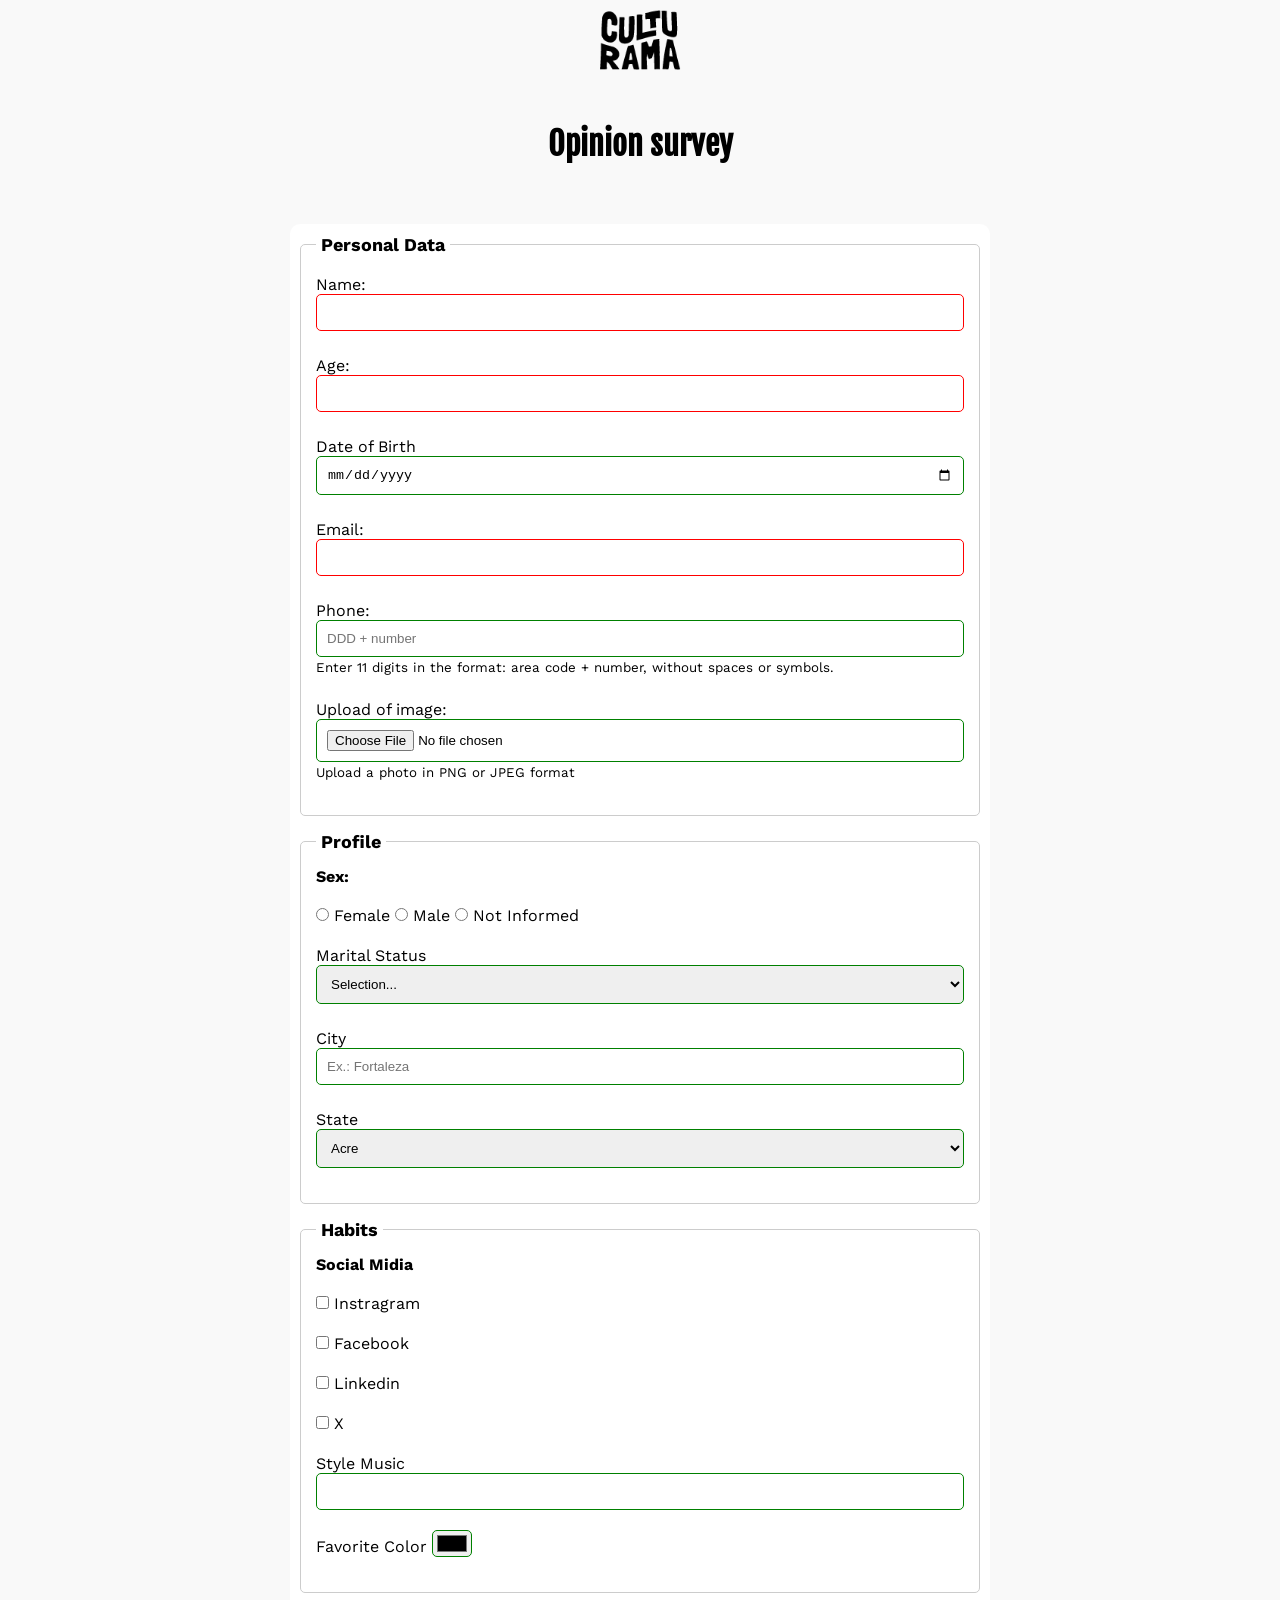
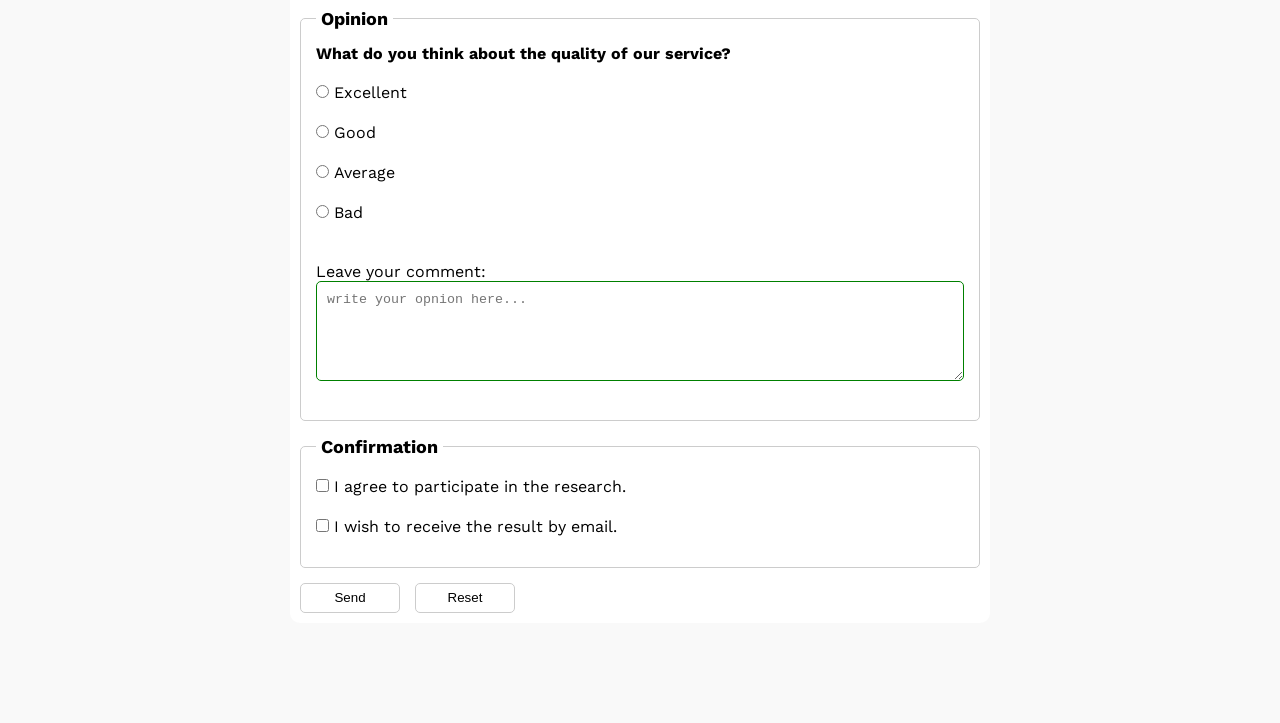
<file: index.html>
<!DOCTYPE html>
<html lang="en">
<head>
    <meta charset="UTF-8">
    <meta name="viewport" content="width=device-width, initial-scale=1.0">
    <link rel="icon" href="culturama-favico.png">
    <link rel="stylesheet" href="css/style.css">
    <link rel="preconnect" href="https://fonts.googleapis.com">
    <link rel="preconnect" href="https://fonts.gstatic.com" crossorigin>
    <link href="https://fonts.googleapis.com/css2?family=Fjalla+One&family=Work+Sans:ital,wght@0,100..900;1,100..900&display=swap" rel="stylesheet">
    <title>Research Culturama</title>
</head>
<body>
    <main>
        <header>
            <img src="img/logo-culturama.png" alt="logo culturama">
            <h1>Opinion survey</h1>
        </header>
        <section>
            <form action="success.html" method="get">            
                <fieldset>
                    <legend>Personal Data</legend>            
                    <label for="name">Name:</label>
                    <input  id="name"  type="text" name="userName" required>
                    <br>
                    <label for="age">Age: </label>
                    <input id="age" type="number" name="useAge" min="12" max="100" required>
                    <br>
                    <label for="birthDate"> Date of Birth</label>
                    <input id="birthDate" type="date" name="userBirthdate">
                    <br>
                    <label for="email"> Email: </label>
                    <input id="email" type="email" name="userEmail" required>
                    <br>            
                    <label for="phoneNumber"> Phone: </label>
                    <input id="phoneNumber" type="tel" name="userPhoneNumber" pattern="[0-9]{11}" placeholder="DDD + number" aria-describedby="phoneHelp">
                    <small id="phoneHelp">Enter 11 digits in the format: area code + number, without spaces or symbols.</small>
                    <br>
                    <label for="image"> Upload of image: </label>
                    <input id="image" type="file" accept="image/*" name="userPhoto" aria-describedby="imageHelp">
                    <small id="imageHelp">Upload a photo in PNG or JPEG format</small>
                    <br>
                </fieldset> 
                <fieldset>
                    <legend>Profile</legend>
                    <p>Sex:</p>
                    <input id="fem" type="radio" name="userGender" value="Female">
                    <label for="fem">Female</label>

                    <input id="male" type="radio" name="userGender" value="Male">
                    <label for="male">Male</label>

                    <input id="notInformed" type="radio" name="userGender" value="notInformed">
                    <label for="notInformed">Not Informed</label>
                    <br>

                    <label for="maritalStatus">Marital Status</label>
                    <select id="maritalStatus" name="userMaritalStatus">
                        <option value="notInformed">Selection...</option>
                        <option value="married">Married</option>
                        <option value="single">Single</option>
                        <option value="divorced">Divorced</option>
                        <option value="married">Registered Partnership</option>
                        <option value="widowed">Widowed</option>
                    </select>

                    <label for="city">City</label>
                    <input type="text" id="city" name="userCity" autocomplete="address-level2" placeholder="Ex.: Fortaleza">

                    <label for="state">State</label>
                        <select id="state" name="userState" required>
                            <option value="acre">Acre</option>
                            <option value="alagoas">Alagoas</option>
                            <option value="amapa">Amapá</option>
                            <option value="amazonas">Amazonas</option>
                            <option value="bahia">Bahia</option>
                            <option value="ceara">Ceará</option>
                            <option value="distritoFederal">Distrito Federal</option> 
                            <option value="espiritoSanto">Espirito Santo</option> 
                            <option value="goias">Goiás</option>
                            <option value="maranhao">Maranhão</option>
                            <option value="matoGrossoDoSul">Mato Grosso do Sul</option> 
                            <option value="matoGrosso">Mato Grosso</option> 
                            <option value="minasGerais">Minas Gerais</option> 
                            <option value="para">Pará</option>
                            <option value="paraiba">Paraíba</option>
                            <option value="parana">Paraná</option>
                            <option value="pernambuco">Pernambuco</option>
                            <option value="piaui">Piauí</option>
                            <option value="rioDeJaneiro">Rio de Janeiro</option> 
                            <option value="rioGrandeDoNorte">Rio Grande do Norte</option> 
                            <option value="rioGrandeDoSul">Rio Grande do Sul</option> 
                            <option value="rondonia">Rondônia</option>
                            <option value="roraima">Roraima</option>
                            <option value="santaCatarina">Santa Catarina</option> 
                            <option value="saoPaulo">São Paulo</option> 
                            <option value="sergipe">Sergipe</option>
                            <option value="tocantins">Tocantins</option>
                    </select>
                </fieldset>

                <fieldset>
                    <legend>Habits</legend>
                    <p>Social Midia</p>
                    <input id="instagram" type="checkbox" name="social" value="instagram">
                    <label for="instagram">Instragram</label>
                    <br>
                    <input id="facebook" type="checkbox" name="social" value="facebook">
                    <label for="facebook">Facebook</label>
                    <br>
                    <input id="linkedin" type="checkbox" name="social" value="linkedin">
                    <label for="linkedin">Linkedin</label>
                    <br>
                    <input id="x" type="checkbox" name="social" value="x">
                    <label for="x">X</label>
                    <br>
                    <label for="musicStyle">Style Music</label>
                    <input list="styleTypes" id="musicStyle" name="userMusicStyle" type="text">
                    <datalist id="styleTypes">
                        <option value="Rock">
                        <option value="Pop">
                        <option value="Samba">
                        <option value="Sertanejo">
                    </datalist>
                    <br>
                    <label for="favoriteColor">Favorite Color</label>
                    <input type="color" name="userFavoriteColor" id="favoriteColor">
                </fieldset>

                <fieldset>
                    <legend>Opinion</legend>
                    <p>What do you think about the quality of our service?</p>

                    <input id="excellent" type="radio" name="userSatisfaction" value="userExcellent">
                    <label for="excellent">Excellent</label><br>

                    <input id="good" type="radio" name="userSatisfaction" value="userGood">
                    <label for="good">Good</label><br>

                    <input id="average" type="radio" name="userSatisfaction" value="userAverage">
                    <label for="average">Average</label><br>

                    <input id="bad" type="radio" name="userSatisfaction" value="userBad">
                    <label for="bad">Bad</label><br>
                    <br>
                    <label for="comment">Leave your comment:</label><br>
                    <textarea id="comment" name="userComment" rows="4" cols="50" placeholder="write your opnion here..."></textarea>
                </fieldset>
                <fieldset>
                    <legend>Confirmation</legend>
                    <input type="checkbox" name="Lgpd" id="termLgpd" value="accepted" required>
                    <label for="termLgpd">I agree to participate in the research.</label><br>

                    <input type="checkbox" name="userGetResult" id="getResult" value="accepted" >
                    <label for="getResult">I wish to receive the result by email.</label><br>
                </fieldset>

                <button type="submit" aria-label="Submit form data">Send</button>
                <button type="reset" aria-label="Clear form data">Reset</button>
            </form>
        </section>
    </main>    
</body>
</html>
</file>
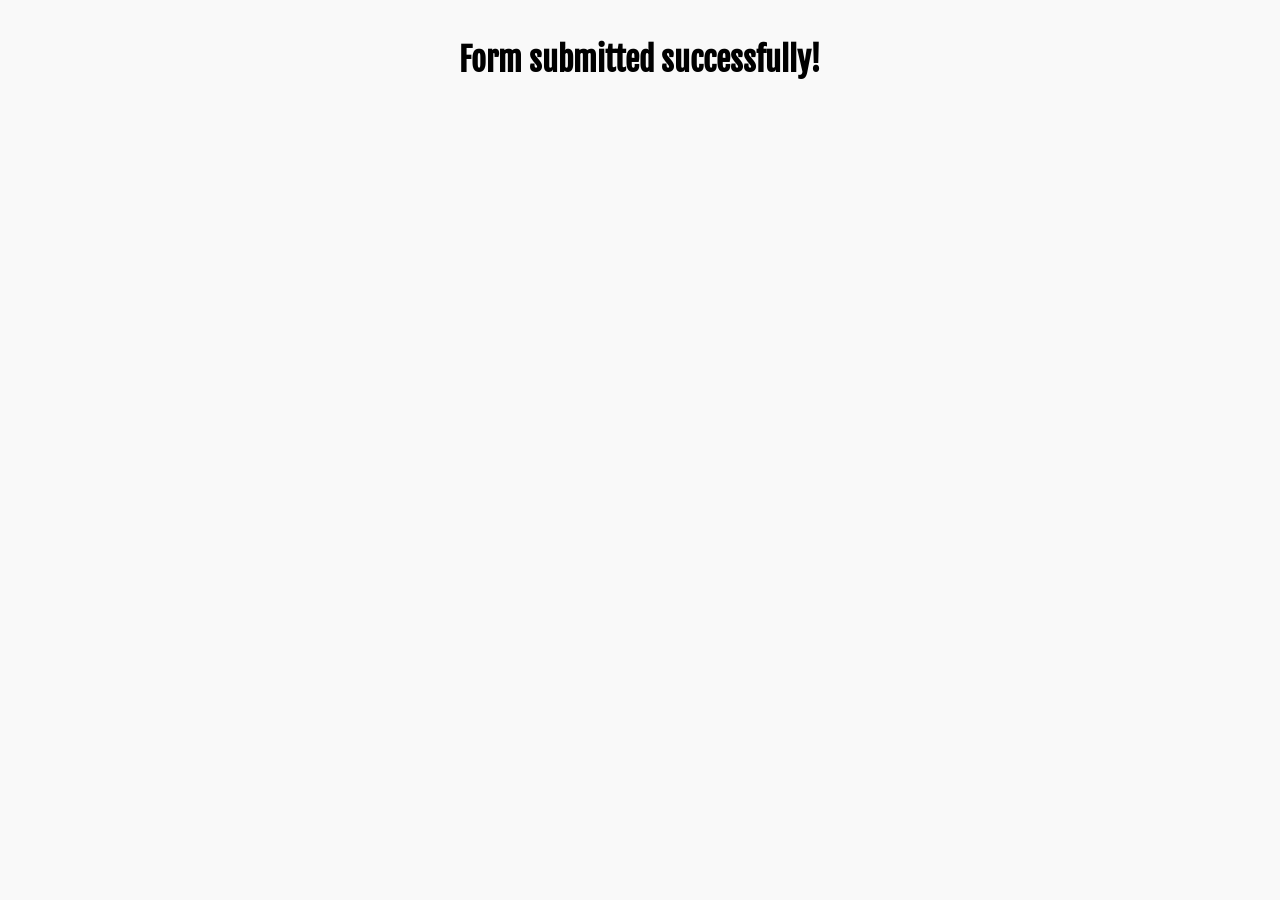
<file: success.html>
<!DOCTYPE html>
<html lang="en">
<head>
    <meta charset="UTF-8">
    <meta name="viewport" content="width=device-width, initial-scale=1.0">
    <link rel="stylesheet" href="css/style.css">
    <link rel="preconnect" href="https://fonts.googleapis.com">
    <link rel="preconnect" href="https://fonts.gstatic.com" crossorigin>
    <link href="https://fonts.googleapis.com/css2?family=Fjalla+One&family=Work+Sans:ital,wght@0,100..900;1,100..900&display=swap" rel="stylesheet">
    <link rel="stylesheet" href="css/style.css">
    <title>Research Culturama</title>
</head>
<body>
    <h1 role="alert">Form submitted successfully!</h1>
</body>
</html>
</file>
<file: css/style.css>
*{
    margin: 0;
    padding: 0;
    box-sizing: border-box;
}

body{
    background-color:#f9f9f9;
    font-family: "Work Sans", sans-serif;
}

main{
    width: 100%;
    max-width: 700px;
    margin: 0 auto;
}

header{
    text-align: center;
    margin-bottom: 20px;
}

img{
    width: 100px;
}

h1{
    font-family: Fjalla One, sans-serif;
    text-align: center;
    display: block;
    padding: 40px;
}

form{
    background-color: #ffffff;
    padding: 10px;
    border-radius: 10px;
    margin-bottom: 100px;
}

fieldset{
    padding: 15px;
    border: 1px solid #cccccc;
    border-radius: 5px;
    margin-bottom: 15px;
}

legend{
    font-weight: bold;
    font-size: 18px;
    padding: 0 5px;
}

label{
    display: inline-block;
    margin-top: 5px;
}

input[type="tel"], input[type="file"]{
    margin-bottom: 0;
}

small{
    margin-bottom: 20px;
    display: inline-block;
}

p{
    margin-bottom: 15px;
    font-weight: bold;
}

input, select, textarea{
    width: 100%;
    padding: 10px;
    margin-bottom: 20px;
    border: 1px solid #cccccc;
    border-radius: 5px;
}

textarea{
    min-height: 100px;
}

input[type="radio"],
input[type="checkbox"]{
    width:auto;
}
input[type="color"]{
    width: 40px;
    padding: 0 2px;
}

input:invalid,
select:invalid,
textarea:invalid{
    border-color: red;
}

input:valid,
select:valid,
textarea:valid{
    border-color: green;
}

button{
    width: 100px;
    height: 30px;
    margin-right: 10px;
    background-color: #ffffff;
    border: 1px solid #cccccc;
    border-radius: 5px;
    cursor: pointer;
    
}

button[type="submit"]:hover{
    background-color: rgb(138, 63, 167);
    color: #ffffff;
}

button[type="reset"]:hover{
    background-color: rgb(41, 110, 167);
    color: #ffffff;
}
</file>
